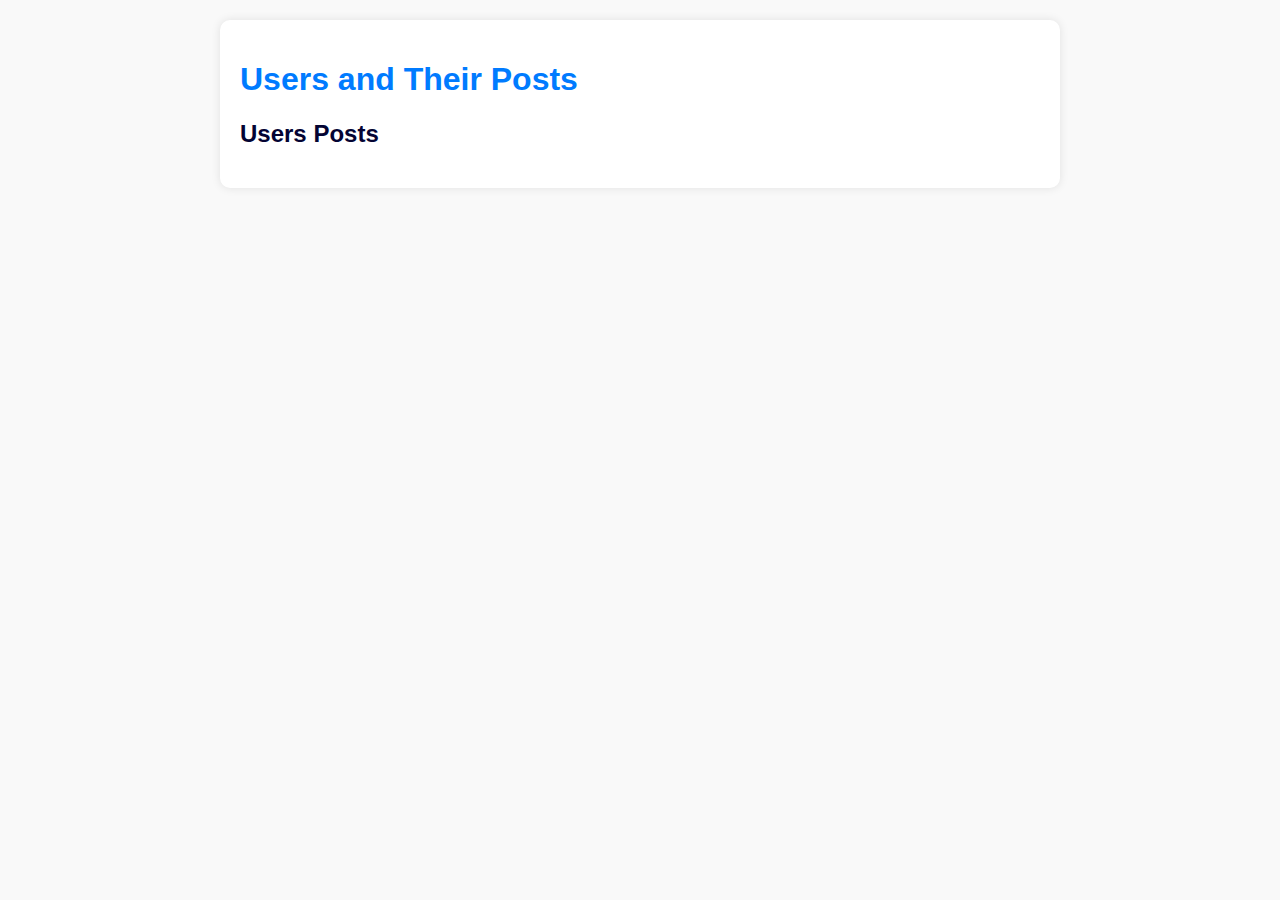
<file: index.html>
<!DOCTYPE html>
<html lang="en">
  <head>
    <meta charset="UTF-8" />
    <meta name="viewport" content="width=device-width, initial-scale=1.0" />
    <title>Promise Chaining with Multiple API Calls to JSONPlaceholder</title>
    <link rel="stylesheet" href="./style.css" />
    <script src="./index.js" defer></script>
  </head>

  <body>
    <div class="container">
      <h1>Users and Their Posts</h1>
      <div id="users"></div>
      <h2>Users Posts</h2>
      <div class="posts"></div>
    </div>
  </body>
</html>
</file>
<file: style.css>
body {
  font-family: Arial, sans-serif;
  background-color: #f9f9f9;
  margin: 0;
  padding: 20px;
  color: #333;
}

.container {
  max-width: 800px;
  margin: auto;
  background: #fff;
  padding: 20px;
  border-radius: 10px;
  box-shadow: 0 0 10px rgba(0, 0, 0, 0.1);
}

h1 {
  color: #007bff;
}

.user {
  margin: 20px 0;
  padding: 10px;
  border: 1px solid #ccc;
  border-radius: 5px;
  background: #f3f3f3;
}

h2 {
  color: #040433;
}

.posts {
  margin: 10px 0;
  padding-left: 20px;
}

.post {
  margin: 5px 0;
  padding: 5px;
  border: 1px solid #e0e0e0;
  border-radius: 5px;
  background: #fafafa;
}

.post strong {
  color: #070956;
}
</file>
